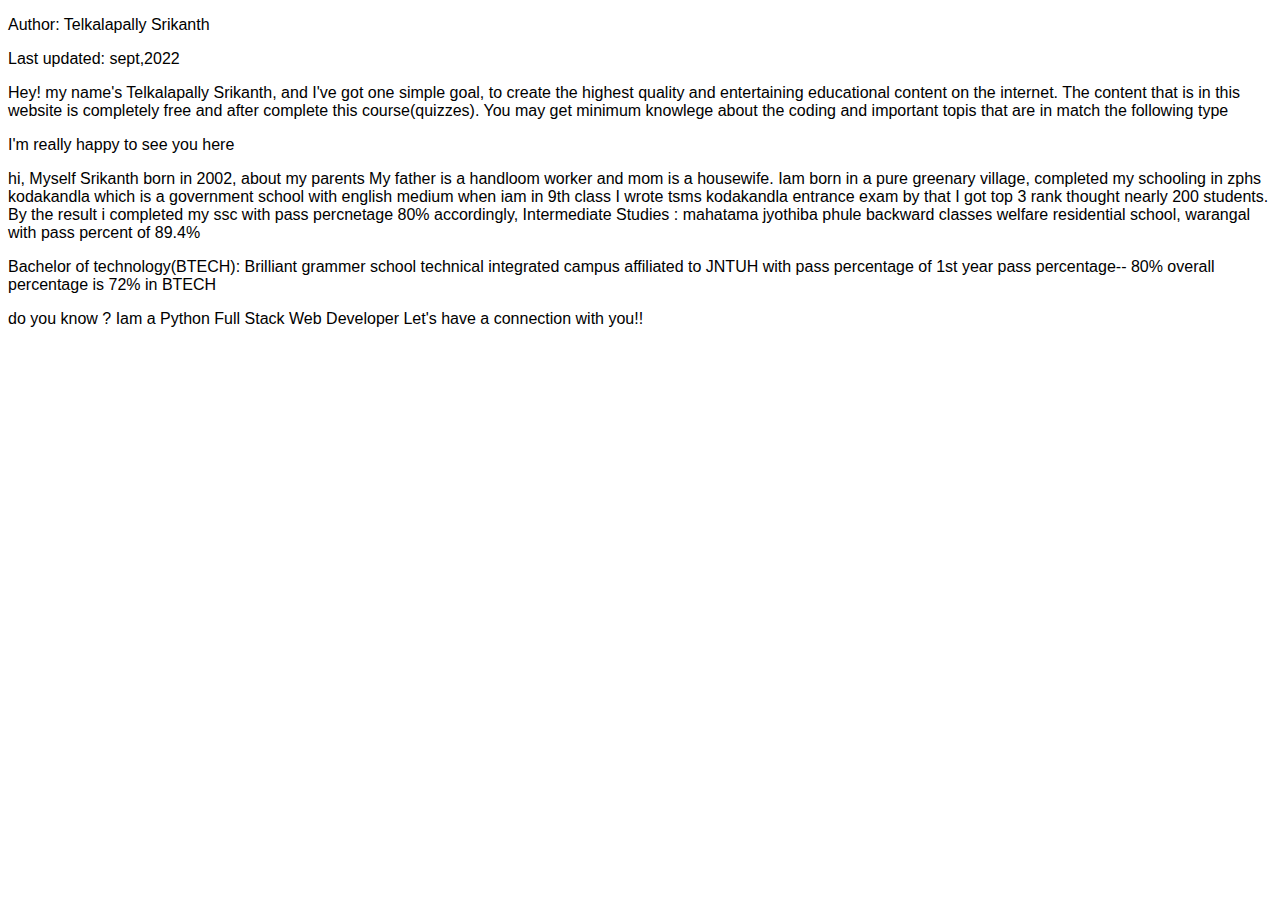
<file: aboutme.html>
<!DOCTYPE html>
<html lang="en">
<head>
    <meta charset="UTF-8">
    <meta http-equiv="X-UA-Compatible" content="IE=edge">
    <meta name="viewport" content="width=device-width, initial-scale=1.0">
    <title>WDCQ</title>
    <link rel="stylesheet" href="style.css" >
</head>
<div class="author">
<p> Author: Telkalapally Srikanth</p>
<p>Last updated: sept,2022</p>
</div>
<div>
    <p>
        Hey! my name's Telkalapally Srikanth, and I've got one simple goal, to create the highest quality and entertaining educational content on the internet.
        The content that is in this website is completely free and after complete this course(quizzes). You may get minimum knowlege about the coding and important topis that are in match the following type
    </p>
    <p>
        I'm really happy to see you here
    </p>
    <p class="srikanthtelkalapally"> hi, Myself Srikanth 
        born in 2002,
        about my parents My father is a handloom worker and mom is a housewife.
        Iam born in a pure greenary village,
        completed my schooling in zphs kodakandla which is a government school with english medium
        when iam in 9th class I wrote tsms kodakandla entrance exam by that I got top 3 rank thought nearly 200 students.
        By the result i completed my ssc with
        pass percnetage 80%
        accordingly, 
            Intermediate Studies : mahatama jyothiba phule backward classes welfare residential school, warangal with pass percent of 89.4%  </p>
            Bachelor of technology(BTECH): Brilliant grammer school technical integrated campus affiliated to JNTUH with pass percentage of 
            1st year pass percentage-- 80%
            overall percentage is 72% in BTECH
    <p>
        do you know ? Iam a Python Full Stack Web Developer

        Let's have a connection with you!!
    </p>
</div>
</file>
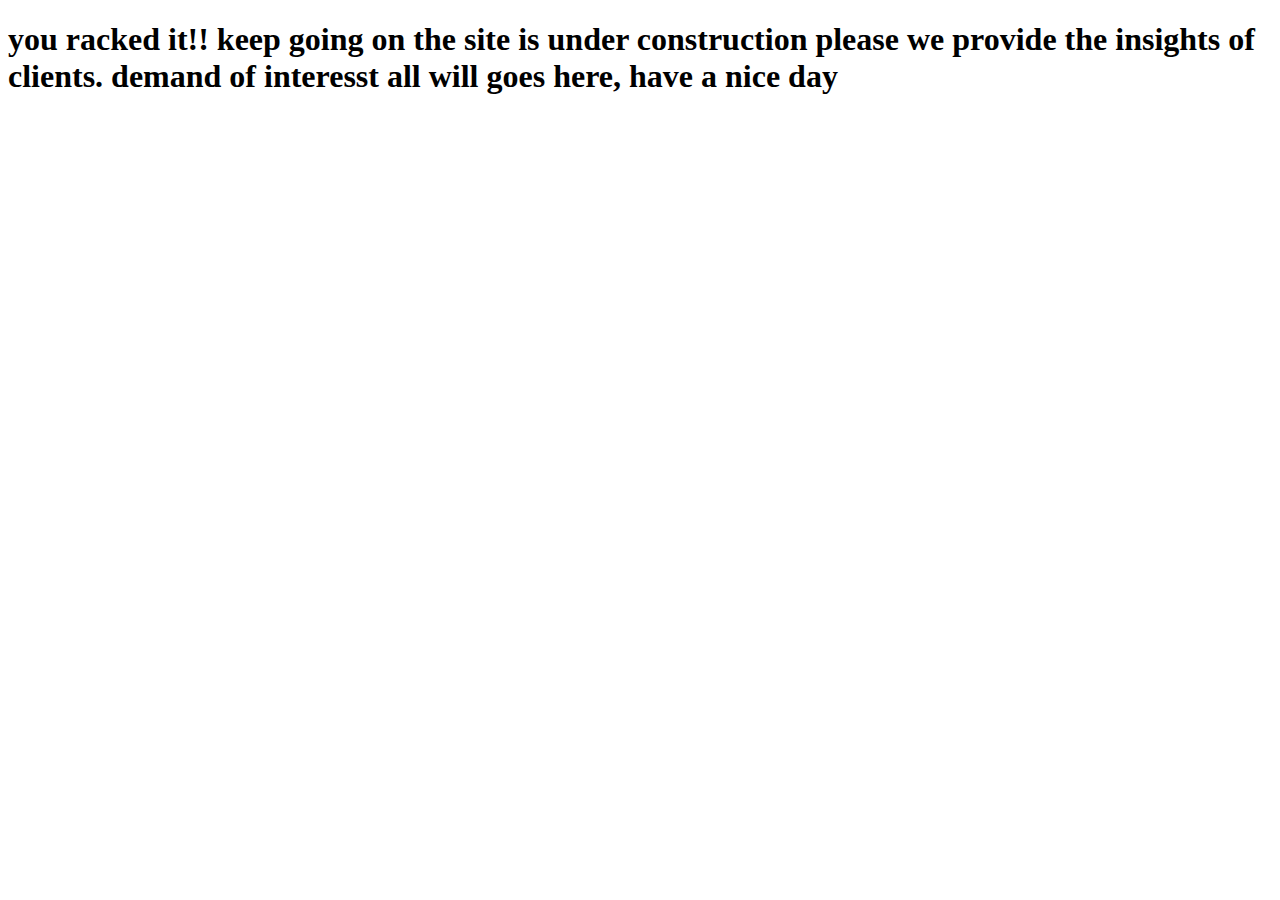
<file: notifications.html>
<!DOCTYPE html>
<html lang="en">
<head>
    <meta charset="UTF-8">
    <meta http-equiv="X-UA-Compatible" content="IE=edge">
    <meta name="viewport" content="width=device-width, initial-scale=1.0">
    <title>wdcquser</title>
</head>
<body>
  <h1>you racked it!! keep going on 
   the site is under construction please we provide the insights of clients.
   demand of interesst all will goes here, have  a nice day</h1>
    
</body>
</html>
</file>
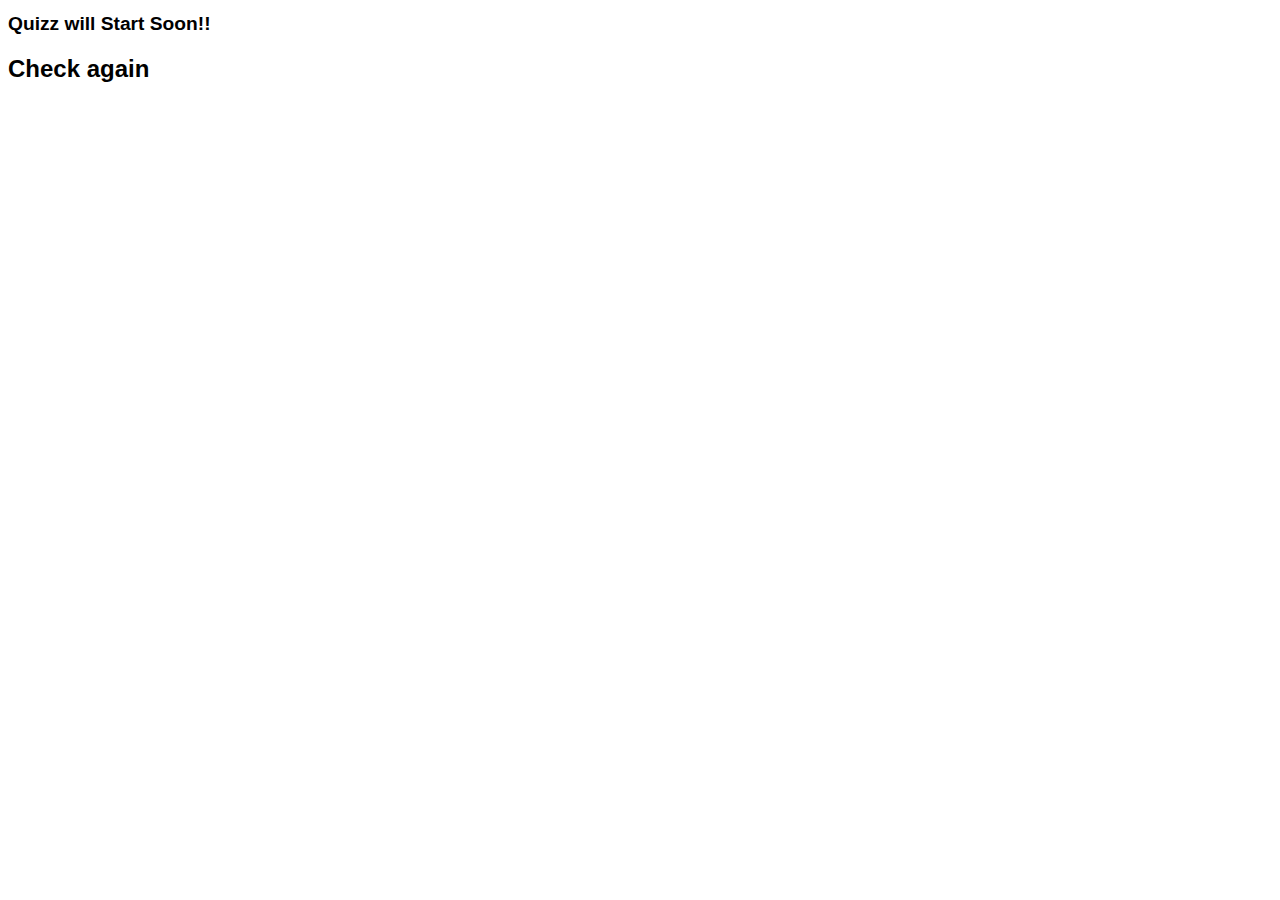
<file: quizz.html>
<!DOCTYPE html>
<html lang="en">
<head>
    <meta charset="UTF-8">
    <meta http-equiv="X-UA-Compatible" content="IE=edge">
    <meta name="viewport" content="width=device-width, initial-scale=1.0">
    <title>WDCQS</title>
    <link rel="stylesheet" href="style.css" >
</head>
<body>
    <h1>Quizz will Start Soon!!</h1>
    <h2>Check again</h2>
</body>
</file>
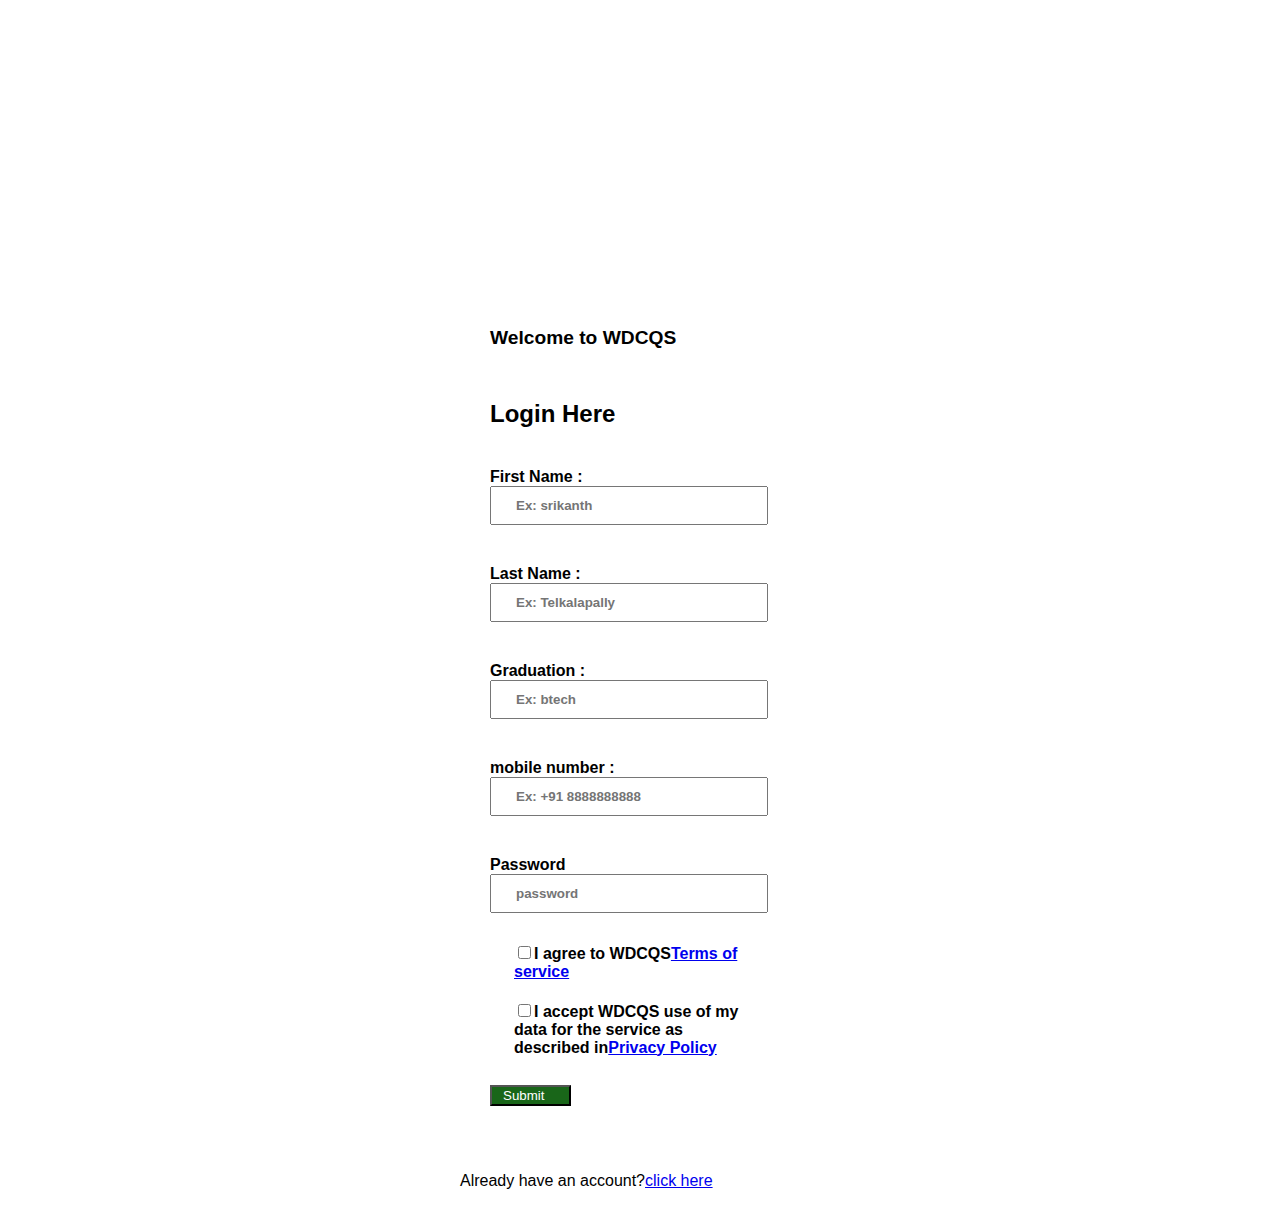
<file: signup.html>
<!DOCTYPE html>
<html lang="en">
<head>
    <meta charset="UTF-8">
    <meta http-equiv="X-UA-Compatible" content="IE=edge">
    <meta name="viewport" content="width=device-width, initial-scale=1.0">
    <title>WDCQS</title>
    <link rel="stylesheet" href="style.css" >
</head>
<body>
   
    <div class="container">
        <div class="screen">
            <div class="screen__content">
                <form class="login">
                    <h1>Welcome to WDCQS</h1>
                    <br>
                    <h2>Login Here</h2>
                    <div class="login__field">
                        <label><strong>First Name :</strong></label><br>
                        <input type="text" class="login__input" placeholder="Ex: srikanth" required>
                    </div>
                    <div class="login__field">
                        <label><strong>Last Name :</strong></label><br>
                        <input type="text" class="login__input" placeholder="Ex: Telkalapally" required>
                    </div>
                    <div class="login__field">
                        <label><strong>Graduation :</strong></label><br>
                        <input type="text" class="login__input" placeholder="Ex: btech" required>
                    </div>
                    <div class="login__field">
                        <label><strong>mobile number :</strong></label><br>
                        <input type="number" class="login__input" placeholder="Ex: +91 8888888888" required>
                    </div>
                    <div class="login__field">
                        <label><strong>Password</strong></label><br>
                        <input type="password" class="login__input" placeholder="password" required>
                    </div>
                    <div class="checkbox">
                        <input type="checkbox"  required>I agree to WDCQS<a href="#">Terms of service</a>
                    </div>
                    <div class="checkbox">
                    <input type="checkbox" required>I accept WDCQS use of my data for the service as described in<a href="#">Privacy Policy</a>
                    </div>
                    <br>
                    <button class="login__submit">
                        <span class="button__text">Submit</span>
                    </button>				
                </form> 
                <br>
                <br> Already have an account?<a href="user.html">click here</a>
                <br>
                <br>
                <br>
                </div>
            </div>	
        </div>
    </div>
   

  
</body>
</html>
</file>
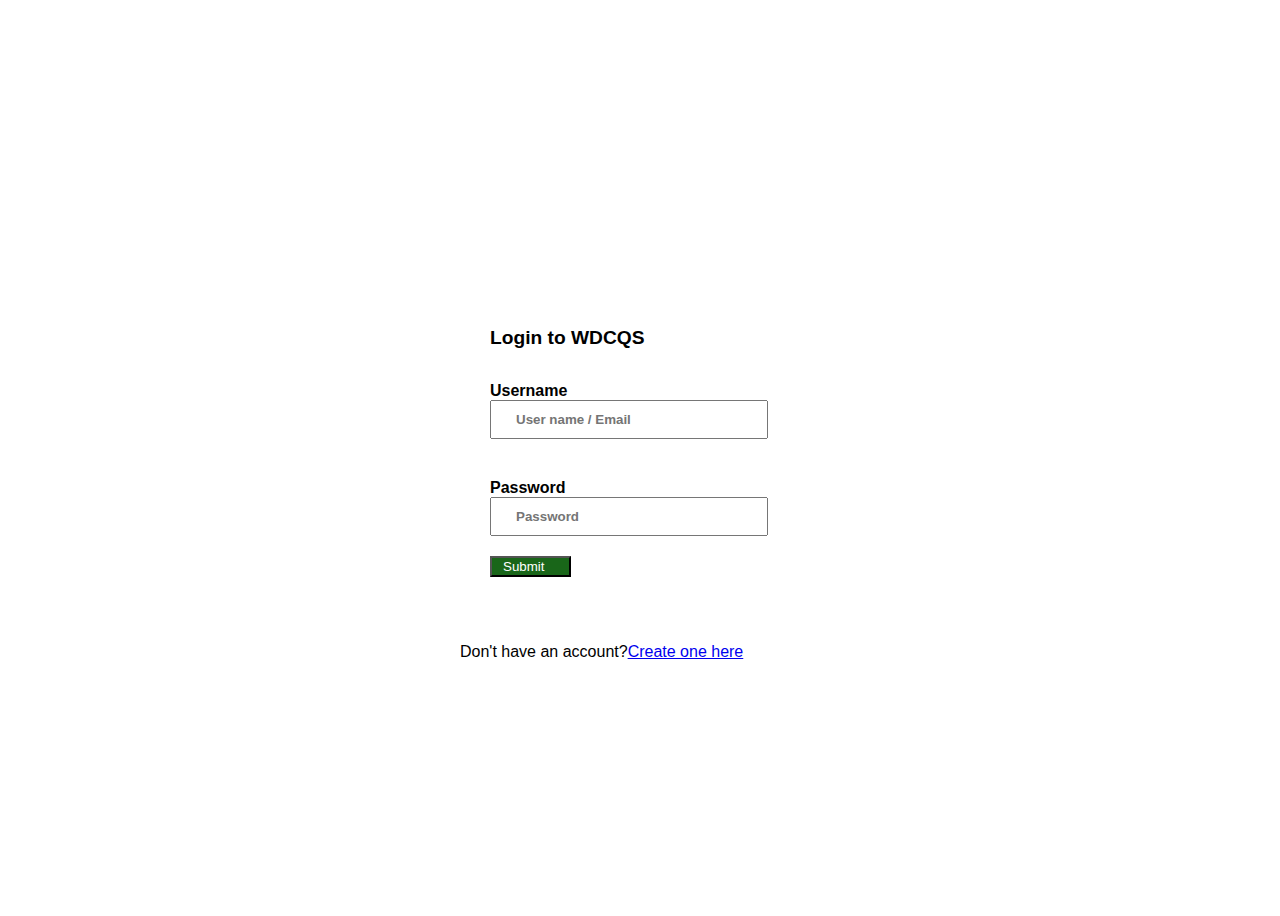
<file: user.html>
<!DOCTYPE html>
<html lang="en">
<head>
    <meta charset="UTF-8">
    <meta http-equiv="X-UA-Compatible" content="IE=edge">
    <meta name="viewport" content="width=device-width, initial-scale=1.0">
    <title>WDCQS</title>
    <link rel="stylesheet" href="style.css" >
</head>
<body>
    <div class="container">
        <div class="screen">
            <div class="screen__content">
                <form class="login" id="loggedin">
                    <h1>Login to WDCQS</h1>
                    <div class="login__field">
                        <label><strong>Username</strong></label><br>
                        <input type="text" class="login__input" placeholder="User name / Email" required>
                    </div>
                    <div class="login__field">
                        <label><strong>Password</strong></label><br>
                        <input type="password" class="login__input" placeholder="Password" required>
                    </div>
                    <button class="login__submit">
                        <span class="button__text">Submit</span>
                    </button>				
                </form> 
                <br>
                <br>Don't have an account?<a href="signup.html">Create one here</a>
                </div>
            </div>	
        </div>
    </div>
   

 
</body>
</html>
</file>
<file: style.css>
body{
    font-family: Arial, Helvetica, sans-serif;
}
header{
   
    background-color: rgb(4, 46, 24);
    color: white;
    margin-right:auto;
    margin-left:auto;
    width: 100%;
    padding: 10px;
    overflow: hidden;
    
}
h1{
    font-size: 1.2rem;
}
hgroup h1{
font-size: 2em;
}
hgroup h2{
    font-size: 1.2em;
}
hgroup{
    width: 70%;
    float: left;
}
nav{
    float:right;
    width: 100%;
   background-color: rgb(96, 166, 97);
   overflow: hidden;
   padding: 10px;
}
nav ul{
    list-style-type: none;
    margin: 10px;
}
nav ul li{
    float:left;
    margin-left: 10px;
}
nav ul li a{
    color: black;
    background-color: aquamarine;
    padding: 5px 10px 5px 10px;
    border-radius: 2px;
    text-decoration: none;
    font-weight: bold;
}
nav ul li a:hover{
    background-color: rgb(193, 223, 194);
}
nav ul li a.active{
    background-color: rgb(193, 223, 194);;
}


.uwelcome{
    text-align: center;
}

.container {
	display: flex;
	align-items: center;
	justify-content: center;
	min-height: 100vh;
}

.screen {				
	position: relative;	
	height: 600px;
	width: 360px;	
}

.screen__content {
	z-index: 1;
	position: relative;	
	height: 100%;
}



.login {
	width: 320px;
	padding: 30px;
	padding-top: 156px;
}

.login__field {
	padding: 20px 0px;	
	position: relative;	
}


.login__input {
	padding: 10px;
	padding-left: 24px;
	font-weight: 700;
	width: 75%;
	transition: .2s;
}

.login__input:active,
.login__input:focus,
.login__input:hover {
	outline: none;
	border-bottom-color: #6A679E;
    border-style: double;
}
.checkbox{
    padding: 10px;
	padding-left: 24px;
	font-weight: 700;
	width: 75%;
	transition: .2s;
}

.login__submit {
    background-color: rgb(25, 102, 25);
	padding-right: 20px;
}

.login__submit:active,
.login__submit:focus,
.login__submit:hover {
	border-color: #d0dfda;
	outline: none;
}
.button__text{
    color:white;
    padding: 5px;

}

section{
    background-color: white;
    color: rgb(9, 0, 0);
    margin-right:auto;
    margin-left:auto;
    width: 100%;
    padding: 10px;
    overflow: hidden;
    
}
section .quizz_courses ul{
    list-style-type: none;
}
section .quizz_courses ul li a{
    color: black;
    display: inline-block;
    background-color: rgb(180, 189, 180);
    padding: 5px 10px 5px 10px;
    border-radius: 2px;
    text-decoration: none;
    overflow: hidden;
    margin: 10px;
}
section .quizz_courses ul li a:hover{
    background-color: green;
}
footer{
    background-color: rgb(7, 7, 7);
    color: rgb(255, 250, 250);
    margin-right:auto;
    margin-left:auto;
    width: 100%;
    padding: 10px;
}
footer .insta{
    color: rgb(246, 242, 242);
    background-color: rgb(0, 5, 3);
    padding: 5px 10px 5px 10px;
    border-radius: 2px;
    text-decoration: none;
    font-weight: bold;
}
</file>
